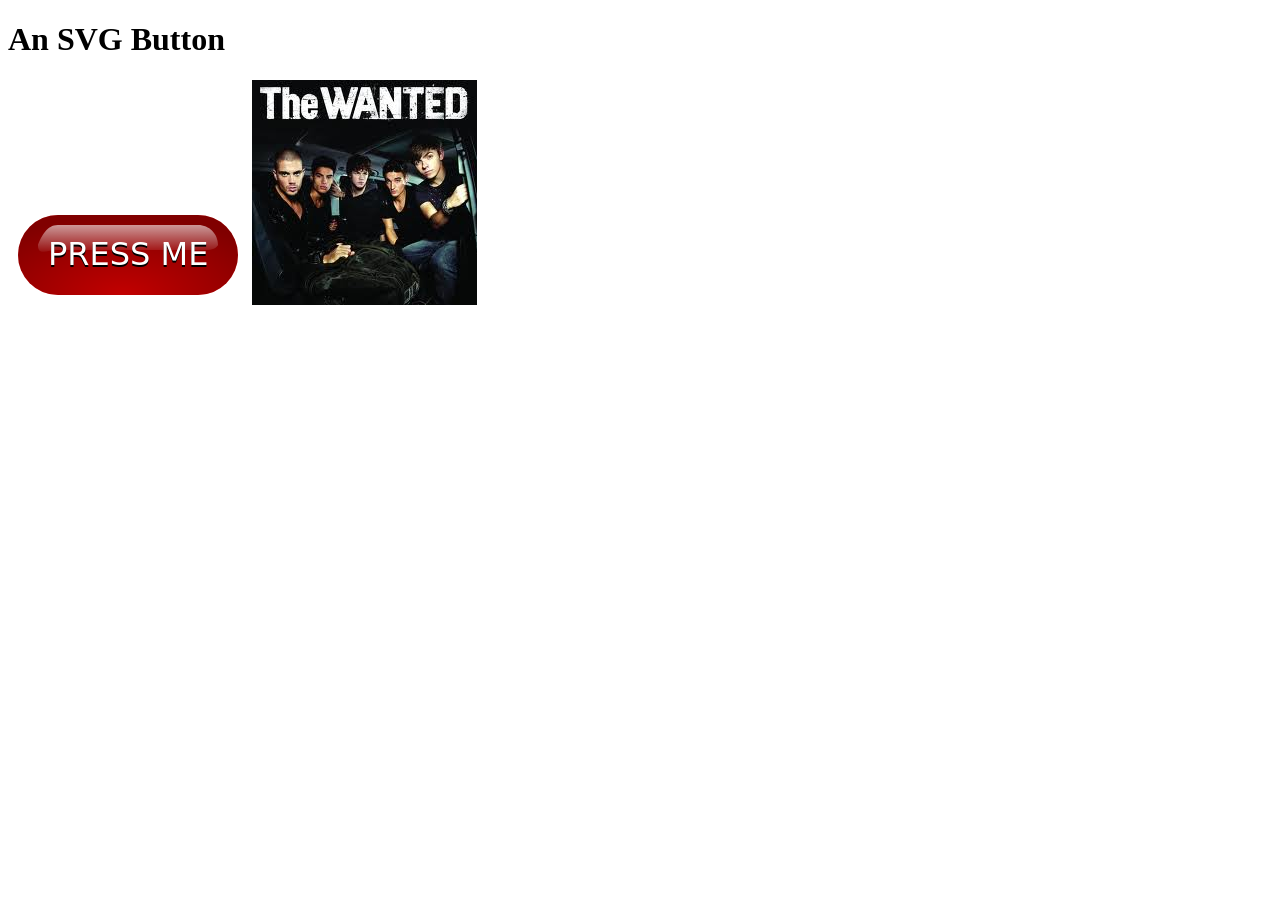
<file: rogstatic/button.htm>
<!DOCTYPE html>
 <head>
  <meta charset="UTF-8" />
  <title>Sample use of an SVG Button</title>
 </head>
  <body>

   <h1>An SVG Button</h1>
   <a><img src="pics/button.svg" alt="A sample button."></a>
	 <a><img src="pics/wanted.jpg" alt="A sample button."></a>
  </body>
</html>
</file>
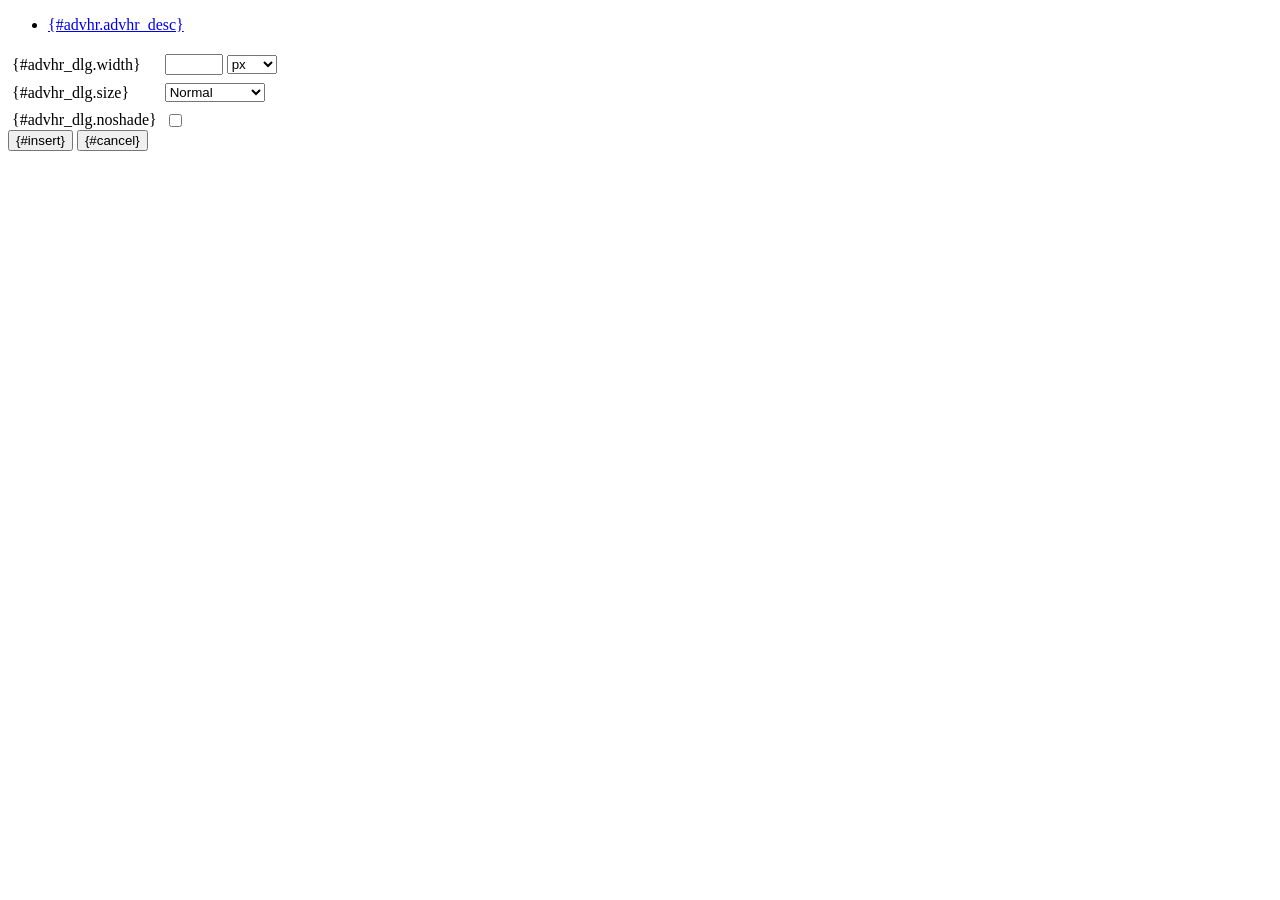
<file: rogstatic/tiny_mce/plugins/advhr/rule.htm>
<!DOCTYPE html PUBLIC "-//W3C//DTD XHTML 1.0 Strict//EN" "http://www.w3.org/TR/xhtml1/DTD/xhtml1-strict.dtd">
<html xmlns="http://www.w3.org/1999/xhtml">
<head>
	<title>{#advhr.advhr_desc}</title>
	<script type="text/javascript" src="../../tiny_mce_popup.js"></script>
	<script type="text/javascript" src="js/rule.js"></script>
	<script type="text/javascript" src="../../utils/mctabs.js"></script>
	<script type="text/javascript" src="../../utils/form_utils.js"></script>
	<link href="css/advhr.css" rel="stylesheet" type="text/css" />
</head>
<body>
<form onsubmit="AdvHRDialog.update();return false;" action="#">
	<div class="tabs">
		<ul>
			<li id="general_tab" class="current"><span><a href="javascript:mcTabs.displayTab('general_tab','general_panel');" onmousedown="return false;">{#advhr.advhr_desc}</a></span></li>
		</ul>
	</div>

	<div class="panel_wrapper">
		<div id="general_panel" class="panel current">
			<table border="0" cellpadding="4" cellspacing="0">
                    <tr>
                        <td><label for="width">{#advhr_dlg.width}</label></td>
                        <td class="nowrap">
                            <input id="width" name="width" type="text" value="" class="mceFocus" />
                            <select name="width2" id="width2">
                                <option value="">px</option>
                                <option value="%">%</option>
                            </select>
                        </td>
                    </tr>
                    <tr>
                        <td><label for="size">{#advhr_dlg.size}</label></td>
                        <td><select id="size" name="size">
                            <option value="">Normal</option>
                            <option value="1">1</option>
                            <option value="2">2</option>
                            <option value="3">3</option>
                            <option value="4">4</option>
                            <option value="5">5</option>
                        </select></td>
                    </tr>
                    <tr>
                        <td><label for="noshade">{#advhr_dlg.noshade}</label></td>
                        <td><input type="checkbox" name="noshade" id="noshade" class="radio" /></td>
                    </tr>
            </table>
		</div>
	</div>

	<div class="mceActionPanel">
		<input type="submit" id="insert" name="insert" value="{#insert}" />
		<input type="button" id="cancel" name="cancel" value="{#cancel}" onclick="tinyMCEPopup.close();" />
	</div>
</form>
</body>
</html>
</file>
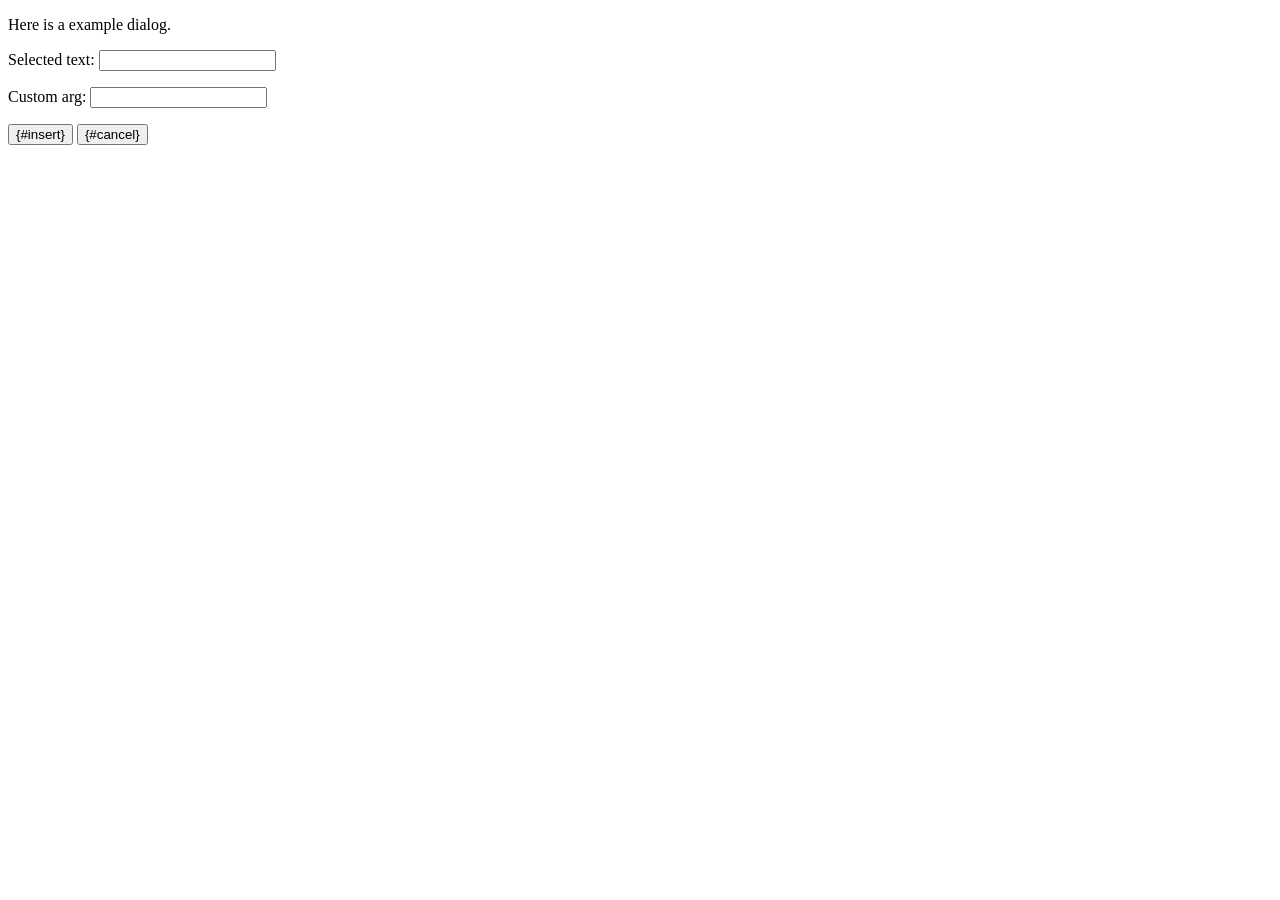
<file: rogstatic/tiny_mce/plugins/example/dialog.htm>
<!DOCTYPE html PUBLIC "-//W3C//DTD XHTML 1.0 Strict//EN" "http://www.w3.org/TR/xhtml1/DTD/xhtml1-strict.dtd">
<html xmlns="http://www.w3.org/1999/xhtml">
<head>
	<title>{#example_dlg.title}</title>
	<script type="text/javascript" src="../../tiny_mce_popup.js"></script>
	<script type="text/javascript" src="js/dialog.js"></script>
</head>
<body>

<form onsubmit="ExampleDialog.insert();return false;" action="#">
	<p>Here is a example dialog.</p>
	<p>Selected text: <input id="someval" name="someval" type="text" class="text" /></p>
	<p>Custom arg: <input id="somearg" name="somearg" type="text" class="text" /></p>

	<div class="mceActionPanel">
		<input type="button" id="insert" name="insert" value="{#insert}" onclick="ExampleDialog.insert();" />
		<input type="button" id="cancel" name="cancel" value="{#cancel}" onclick="tinyMCEPopup.close();" />
	</div>
</form>

</body>
</html>
</file>
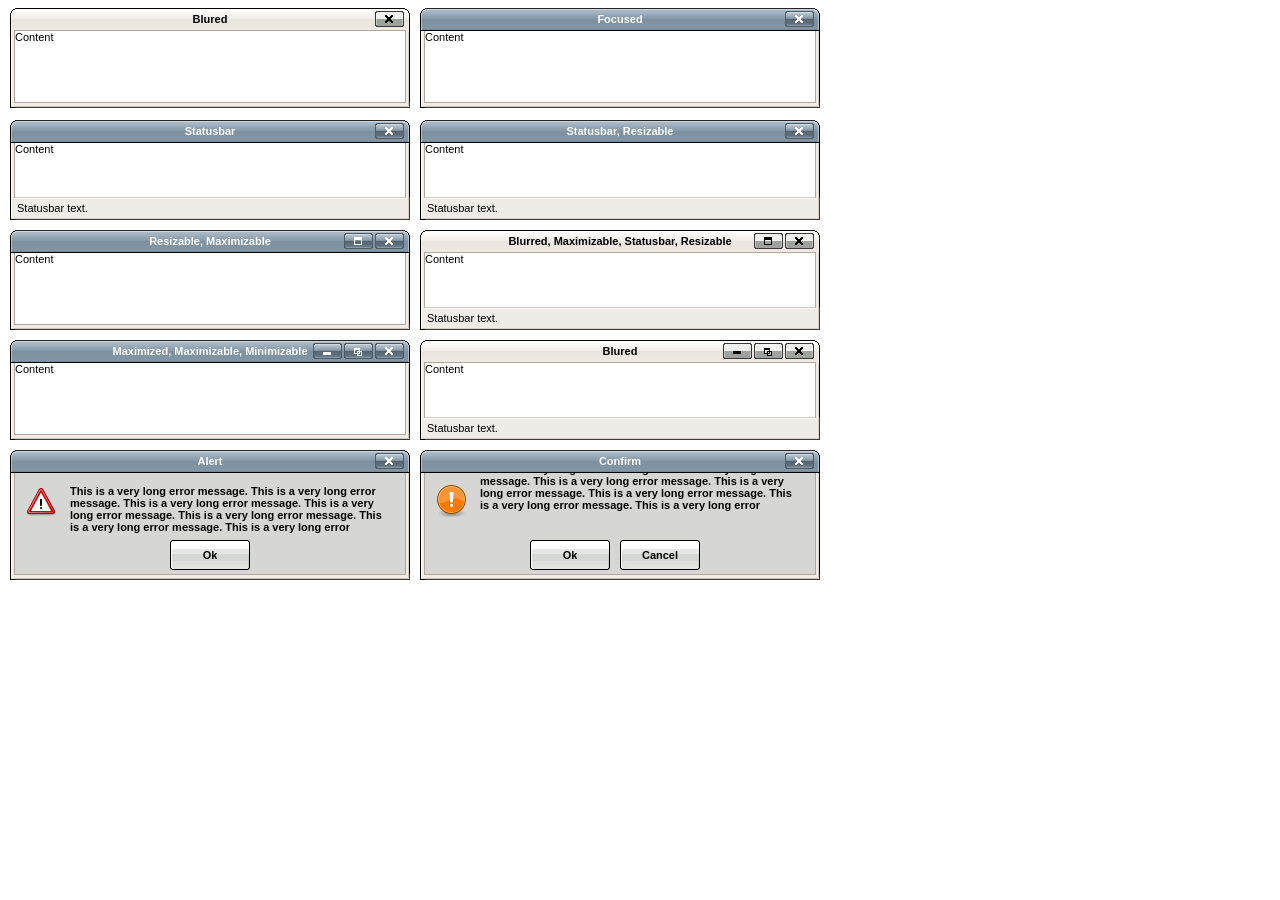
<file: rogstatic/tiny_mce/plugins/inlinepopups/template.htm>
<!-- <!DOCTYPE html PUBLIC "-//W3C//DTD XHTML 1.0 Strict//EN" "http://www.w3.org/TR/xhtml1/DTD/xhtml1-strict.dtd"> -->
<html xmlns="http://www.w3.org/1999/xhtml">
<head>
<title>Template for dialogs</title>
<link rel="stylesheet" type="text/css" href="skins/clearlooks2/window.css" />
</head>
<body>

<div class="mceEditor">
	<div class="clearlooks2" style="width:400px; height:100px; left:10px;">
		<div class="mceWrapper">
			<div class="mceTop">
				<div class="mceLeft"></div>
				<div class="mceCenter"></div>
				<div class="mceRight"></div>
				<span>Blured</span>
			</div>

			<div class="mceMiddle">
				<div class="mceLeft"></div>
				<span>Content</span>
				<div class="mceRight"></div>
			</div>

			<div class="mceBottom">
				<div class="mceLeft"></div>
				<div class="mceCenter"></div>
				<div class="mceRight"></div>
				<span>Statusbar text.</span>
			</div>

			<a class="mceMove" href="#"></a>
			<a class="mceMin" href="#"></a>
			<a class="mceMax" href="#"></a>
			<a class="mceMed" href="#"></a>
			<a class="mceClose" href="#"></a>
			<a class="mceResize mceResizeN" href="#"></a>
			<a class="mceResize mceResizeS" href="#"></a>
			<a class="mceResize mceResizeW" href="#"></a>
			<a class="mceResize mceResizeE" href="#"></a>
			<a class="mceResize mceResizeNW" href="#"></a>
			<a class="mceResize mceResizeNE" href="#"></a>
			<a class="mceResize mceResizeSW" href="#"></a>
			<a class="mceResize mceResizeSE" href="#"></a>
		</div>
	</div>

	<div class="clearlooks2" style="width:400px; height:100px; left:420px;">
		<div class="mceWrapper mceMovable mceFocus">
			<div class="mceTop">
				<div class="mceLeft"></div>
				<div class="mceCenter"></div>
				<div class="mceRight"></div>
				<span>Focused</span>
			</div>

			<div class="mceMiddle">
				<div class="mceLeft"></div>
				<span>Content</span>
				<div class="mceRight"></div>
			</div>

			<div class="mceBottom">
				<div class="mceLeft"></div>
				<div class="mceCenter"></div>
				<div class="mceRight"></div>
				<span>Statusbar text.</span>
			</div>

			<a class="mceMove" href="#"></a>
			<a class="mceMin" href="#"></a>
			<a class="mceMax" href="#"></a>
			<a class="mceMed" href="#"></a>
			<a class="mceClose" href="#"></a>
			<a class="mceResize mceResizeN" href="#"></a>
			<a class="mceResize mceResizeS" href="#"></a>
			<a class="mceResize mceResizeW" href="#"></a>
			<a class="mceResize mceResizeE" href="#"></a>
			<a class="mceResize mceResizeNW" href="#"></a>
			<a class="mceResize mceResizeNE" href="#"></a>
			<a class="mceResize mceResizeSW" href="#"></a>
			<a class="mceResize mceResizeSE" href="#"></a>
		</div>
	</div>

	<div class="clearlooks2" style="width:400px; height:100px; left:10px; top:120px;">
		<div class="mceWrapper mceMovable mceFocus mceStatusbar">
			<div class="mceTop">
				<div class="mceLeft"></div>
				<div class="mceCenter"></div>
				<div class="mceRight"></div>
				<span>Statusbar</span>
			</div>

			<div class="mceMiddle">
				<div class="mceLeft"></div>
				<span>Content</span>
				<div class="mceRight"></div>
			</div>

			<div class="mceBottom">
				<div class="mceLeft"></div>
				<div class="mceCenter"></div>
				<div class="mceRight"></div>
				<span>Statusbar text.</span>
			</div>

			<a class="mceMove" href="#"></a>
			<a class="mceMin" href="#"></a>
			<a class="mceMax" href="#"></a>
			<a class="mceMed" href="#"></a>
			<a class="mceClose" href="#"></a>
			<a class="mceResize mceResizeN" href="#"></a>
			<a class="mceResize mceResizeS" href="#"></a>
			<a class="mceResize mceResizeW" href="#"></a>
			<a class="mceResize mceResizeE" href="#"></a>
			<a class="mceResize mceResizeNW" href="#"></a>
			<a class="mceResize mceResizeNE" href="#"></a>
			<a class="mceResize mceResizeSW" href="#"></a>
			<a class="mceResize mceResizeSE" href="#"></a>
		</div>
	</div>

	<div class="clearlooks2" style="width:400px; height:100px; left:420px; top:120px;">
		<div class="mceWrapper mceMovable mceFocus mceStatusbar mceResizable">
			<div class="mceTop">
				<div class="mceLeft"></div>
				<div class="mceCenter"></div>
				<div class="mceRight"></div>
				<span>Statusbar, Resizable</span>
			</div>

			<div class="mceMiddle">
				<div class="mceLeft"></div>
				<span>Content</span>
				<div class="mceRight"></div>
			</div>

			<div class="mceBottom">
				<div class="mceLeft"></div>
				<div class="mceCenter"></div>
				<div class="mceRight"></div>
				<span>Statusbar text.</span>
			</div>

			<a class="mceMove" href="#"></a>
			<a class="mceMin" href="#"></a>
			<a class="mceMax" href="#"></a>
			<a class="mceMed" href="#"></a>
			<a class="mceClose" href="#"></a>
			<a class="mceResize mceResizeN" href="#"></a>
			<a class="mceResize mceResizeS" href="#"></a>
			<a class="mceResize mceResizeW" href="#"></a>
			<a class="mceResize mceResizeE" href="#"></a>
			<a class="mceResize mceResizeNW" href="#"></a>
			<a class="mceResize mceResizeNE" href="#"></a>
			<a class="mceResize mceResizeSW" href="#"></a>
			<a class="mceResize mceResizeSE" href="#"></a>
		</div>
	</div>

	<div class="clearlooks2" style="width:400px; height:100px; left:10px; top:230px;">
		<div class="mceWrapper mceMovable mceFocus mceResizable mceMaximizable">
			<div class="mceTop">
				<div class="mceLeft"></div>
				<div class="mceCenter"></div>
				<div class="mceRight"></div>
				<span>Resizable, Maximizable</span>
			</div>

			<div class="mceMiddle">
				<div class="mceLeft"></div>
				<span>Content</span>
				<div class="mceRight"></div>
			</div>

			<div class="mceBottom">
				<div class="mceLeft"></div>
				<div class="mceCenter"></div>
				<div class="mceRight"></div>
				<span>Statusbar text.</span>
			</div>

			<a class="mceMove" href="#"></a>
			<a class="mceMin" href="#"></a>
			<a class="mceMax" href="#"></a>
			<a class="mceMed" href="#"></a>
			<a class="mceClose" href="#"></a>
			<a class="mceResize mceResizeN" href="#"></a>
			<a class="mceResize mceResizeS" href="#"></a>
			<a class="mceResize mceResizeW" href="#"></a>
			<a class="mceResize mceResizeE" href="#"></a>
			<a class="mceResize mceResizeNW" href="#"></a>
			<a class="mceResize mceResizeNE" href="#"></a>
			<a class="mceResize mceResizeSW" href="#"></a>
			<a class="mceResize mceResizeSE" href="#"></a>
		</div>
	</div>

	<div class="clearlooks2" style="width:400px; height:100px; left:420px; top:230px;">
		<div class="mceWrapper mceMovable mceStatusbar mceResizable mceMaximizable">
			<div class="mceTop">
				<div class="mceLeft"></div>
				<div class="mceCenter"></div>
				<div class="mceRight"></div>
				<span>Blurred, Maximizable, Statusbar, Resizable</span>
			</div>

			<div class="mceMiddle">
				<div class="mceLeft"></div>
				<span>Content</span>
				<div class="mceRight"></div>
			</div>

			<div class="mceBottom">
				<div class="mceLeft"></div>
				<div class="mceCenter"></div>
				<div class="mceRight"></div>
				<span>Statusbar text.</span>
			</div>

			<a class="mceMove" href="#"></a>
			<a class="mceMin" href="#"></a>
			<a class="mceMax" href="#"></a>
			<a class="mceMed" href="#"></a>
			<a class="mceClose" href="#"></a>
			<a class="mceResize mceResizeN" href="#"></a>
			<a class="mceResize mceResizeS" href="#"></a>
			<a class="mceResize mceResizeW" href="#"></a>
			<a class="mceResize mceResizeE" href="#"></a>
			<a class="mceResize mceResizeNW" href="#"></a>
			<a class="mceResize mceResizeNE" href="#"></a>
			<a class="mceResize mceResizeSW" href="#"></a>
			<a class="mceResize mceResizeSE" href="#"></a>
		</div>
	</div>

	<div class="clearlooks2" style="width:400px; height:100px; left:10px; top:340px;">
		<div class="mceWrapper mceMovable mceFocus mceResizable mceMaximized mceMinimizable mceMaximizable">
			<div class="mceTop">
				<div class="mceLeft"></div>
				<div class="mceCenter"></div>
				<div class="mceRight"></div>
				<span>Maximized, Maximizable, Minimizable</span>
			</div>

			<div class="mceMiddle">
				<div class="mceLeft"></div>
				<span>Content</span>
				<div class="mceRight"></div>
			</div>

			<div class="mceBottom">
				<div class="mceLeft"></div>
				<div class="mceCenter"></div>
				<div class="mceRight"></div>
				<span>Statusbar text.</span>
			</div>

			<a class="mceMove" href="#"></a>
			<a class="mceMin" href="#"></a>
			<a class="mceMax" href="#"></a>
			<a class="mceMed" href="#"></a>
			<a class="mceClose" href="#"></a>
			<a class="mceResize mceResizeN" href="#"></a>
			<a class="mceResize mceResizeS" href="#"></a>
			<a class="mceResize mceResizeW" href="#"></a>
			<a class="mceResize mceResizeE" href="#"></a>
			<a class="mceResize mceResizeNW" href="#"></a>
			<a class="mceResize mceResizeNE" href="#"></a>
			<a class="mceResize mceResizeSW" href="#"></a>
			<a class="mceResize mceResizeSE" href="#"></a>
		</div>
	</div>

	<div class="clearlooks2" style="width:400px; height:100px; left:420px; top:340px;">
		<div class="mceWrapper mceMovable mceStatusbar mceResizable mceMaximized mceMinimizable mceMaximizable">
			<div class="mceTop">
				<div class="mceLeft"></div>
				<div class="mceCenter"></div>
				<div class="mceRight"></div>
				<span>Blured</span>
			</div>

			<div class="mceMiddle">
				<div class="mceLeft"></div>
				<span>Content</span>
				<div class="mceRight"></div>
			</div>

			<div class="mceBottom">
				<div class="mceLeft"></div>
				<div class="mceCenter"></div>
				<div class="mceRight"></div>
				<span>Statusbar text.</span>
			</div>

			<a class="mceMove" href="#"></a>
			<a class="mceMin" href="#"></a>
			<a class="mceMax" href="#"></a>
			<a class="mceMed" href="#"></a>
			<a class="mceClose" href="#"></a>
			<a class="mceResize mceResizeN" href="#"></a>
			<a class="mceResize mceResizeS" href="#"></a>
			<a class="mceResize mceResizeW" href="#"></a>
			<a class="mceResize mceResizeE" href="#"></a>
			<a class="mceResize mceResizeNW" href="#"></a>
			<a class="mceResize mceResizeNE" href="#"></a>
			<a class="mceResize mceResizeSW" href="#"></a>
			<a class="mceResize mceResizeSE" href="#"></a>
		</div>
	</div>

	<div class="clearlooks2" style="width:400px; height:130px; left:10px; top:450px;">
		<div class="mceWrapper mceMovable mceFocus mceModal mceAlert">
			<div class="mceTop">
				<div class="mceLeft"></div>
				<div class="mceCenter"></div>
				<div class="mceRight"></div>
				<span>Alert</span>
			</div>

			<div class="mceMiddle">
				<div class="mceLeft"></div>
				<span>
					This is a very long error message. This is a very long error message.
					This is a very long error message. This is a very long error message.
					This is a very long error message. This is a very long error message.
					This is a very long error message. This is a very long error message.
					This is a very long error message. This is a very long error message.
					This is a very long error message. This is a very long error message.
				</span>
				<div class="mceRight"></div>
				<div class="mceIcon"></div>
			</div>

			<div class="mceBottom">
				<div class="mceLeft"></div>
				<div class="mceCenter"></div>
				<div class="mceRight"></div>
			</div>

			<a class="mceMove" href="#"></a>
			<a class="mceButton mceOk" href="#">Ok</a>
			<a class="mceClose" href="#"></a>
		</div>
	</div>

	<div class="clearlooks2" style="width:400px; height:130px; left:420px; top:450px;">
		<div class="mceWrapper mceMovable mceFocus mceModal mceConfirm">
			<div class="mceTop">
				<div class="mceLeft"></div>
				<div class="mceCenter"></div>
				<div class="mceRight"></div>
				<span>Confirm</span>
			</div>

			<div class="mceMiddle">
				<div class="mceLeft"></div>
				<span>
					This is a very long error message. This is a very long error message.
					This is a very long error message. This is a very long error message.
					This is a very long error message. This is a very long error message.
					This is a very long error message. This is a very long error message.
					This is a very long error message. This is a very long error message.
					This is a very long error message. This is a very long error message.
					</span>
				<div class="mceRight"></div>
				<div class="mceIcon"></div>
			</div>

			<div class="mceBottom">
				<div class="mceLeft"></div>
				<div class="mceCenter"></div>
				<div class="mceRight"></div>
			</div>

			<a class="mceMove" href="#"></a>
			<a class="mceButton mceOk" href="#">Ok</a>
			<a class="mceButton mceCancel" href="#">Cancel</a>
			<a class="mceClose" href="#"></a>
		</div>
	</div>
</div>

</body>
</html>
</file>
<file: rogstatic/tiny_mce/plugins/advhr/css/advhr.css>
input.radio {border:1px none #000; background:transparent; vertical-align:middle;}
.panel_wrapper div.current {height:80px;}
#width {width:50px; vertical-align:middle;}
#width2 {width:50px; vertical-align:middle;}
#size {width:100px;}
</file>
<file: rogstatic/tiny_mce/plugins/inlinepopups/skins/clearlooks2/window.css>
/* Clearlooks 2 */

/* Reset */
.clearlooks2, .clearlooks2 div, .clearlooks2 span, .clearlooks2 a {vertical-align:baseline; text-align:left; position:absolute; border:0; padding:0; margin:0; background:transparent; font-family:Arial,Verdana; font-size:11px; color:#000; text-decoration:none; font-weight:normal; width:auto; height:auto; overflow:hidden; display:block}

/* General */
.clearlooks2 {position:absolute; direction:ltr}
.clearlooks2 .mceWrapper {position:static}
.mceEventBlocker {position:fixed; left:0; top:0; background:url(img/horizontal.gif) no-repeat 0 -75px; width:100%; height:100%}
.clearlooks2 .mcePlaceHolder {border:1px solid #000; background:#888; top:0; left:0; opacity:0.5; -ms-filter:'alpha(opacity=50)'; filter:alpha(opacity=50)}
.clearlooks2_modalBlocker {position:fixed; left:0; top:0; width:100%; height:100%; background:#FFF; opacity:0.6; -ms-filter:'alpha(opacity=60)'; filter:alpha(opacity=60); display:none}

/* Top */
.clearlooks2 .mceTop, .clearlooks2 .mceTop div {top:0; width:100%; height:23px}
.clearlooks2 .mceTop .mceLeft {width:6px; background:url(img/corners.gif)}
.clearlooks2 .mceTop .mceCenter {right:6px; width:100%; height:23px; background:url(img/horizontal.gif) 12px 0; clip:rect(auto auto auto 12px)}
.clearlooks2 .mceTop .mceRight {right:0; width:6px; height:23px; background:url(img/corners.gif) -12px 0}
.clearlooks2 .mceTop span {width:100%; text-align:center; vertical-align:middle; line-height:23px; font-weight:bold}
.clearlooks2 .mceFocus .mceTop .mceLeft {background:url(img/corners.gif) -6px 0}
.clearlooks2 .mceFocus .mceTop .mceCenter {background:url(img/horizontal.gif) 0 -23px}
.clearlooks2 .mceFocus .mceTop .mceRight {background:url(img/corners.gif) -18px 0}
.clearlooks2 .mceFocus .mceTop span {color:#FFF}

/* Middle */
.clearlooks2 .mceMiddle, .clearlooks2 .mceMiddle div {top:0}
.clearlooks2 .mceMiddle {width:100%; height:100%; clip:rect(23px auto auto auto)}
.clearlooks2 .mceMiddle .mceLeft {left:0; width:5px; height:100%; background:url(img/vertical.gif) -5px 0}
.clearlooks2 .mceMiddle span {top:23px; left:5px; width:100%; height:100%; background:#FFF}
.clearlooks2 .mceMiddle .mceRight {right:0; width:5px; height:100%; background:url(img/vertical.gif)}

/* Bottom */
.clearlooks2 .mceBottom, .clearlooks2 .mceBottom div {height:6px}
.clearlooks2 .mceBottom {left:0; bottom:0; width:100%}
.clearlooks2 .mceBottom div {top:0}
.clearlooks2 .mceBottom .mceLeft {left:0; width:5px; background:url(img/corners.gif) -34px -6px}
.clearlooks2 .mceBottom .mceCenter {left:5px; width:100%; background:url(img/horizontal.gif) 0 -46px}
.clearlooks2 .mceBottom .mceRight {right:0; width:5px; background: url(img/corners.gif) -34px 0}
.clearlooks2 .mceBottom span {display:none}
.clearlooks2 .mceStatusbar .mceBottom, .clearlooks2 .mceStatusbar .mceBottom div {height:23px}
.clearlooks2 .mceStatusbar .mceBottom .mceLeft {background:url(img/corners.gif) -29px 0}
.clearlooks2 .mceStatusbar .mceBottom .mceCenter {background:url(img/horizontal.gif) 0 -52px}
.clearlooks2 .mceStatusbar .mceBottom .mceRight {background:url(img/corners.gif) -24px 0}
.clearlooks2 .mceStatusbar .mceBottom span {display:block; left:7px; font-family:Arial, Verdana; font-size:11px; line-height:23px}

/* Actions */
.clearlooks2 a {width:29px; height:16px; top:3px;}
.clearlooks2 .mceClose {right:6px; background:url(img/buttons.gif) -87px 0}
.clearlooks2 .mceMin {display:none; right:68px; background:url(img/buttons.gif) 0 0}
.clearlooks2 .mceMed {display:none; right:37px; background:url(img/buttons.gif) -29px 0}
.clearlooks2 .mceMax {display:none; right:37px; background:url(img/buttons.gif) -58px 0}
.clearlooks2 .mceMove {display:none;width:100%;cursor:move;background:url(img/corners.gif) no-repeat -100px -100px}
.clearlooks2 .mceMovable .mceMove {display:block}
.clearlooks2 .mceFocus .mceClose {right:6px; background:url(img/buttons.gif) -87px -16px}
.clearlooks2 .mceFocus .mceMin {right:68px; background:url(img/buttons.gif) 0 -16px}
.clearlooks2 .mceFocus .mceMed {right:37px; background:url(img/buttons.gif) -29px -16px}
.clearlooks2 .mceFocus .mceMax {right:37px; background:url(img/buttons.gif) -58px -16px}
.clearlooks2 .mceFocus .mceClose:hover {right:6px; background:url(img/buttons.gif) -87px -32px}
.clearlooks2 .mceFocus .mceClose:hover {right:6px; background:url(img/buttons.gif) -87px -32px}
.clearlooks2 .mceFocus .mceMin:hover {right:68px; background:url(img/buttons.gif) 0 -32px}
.clearlooks2 .mceFocus .mceMed:hover {right:37px; background:url(img/buttons.gif) -29px -32px}
.clearlooks2 .mceFocus .mceMax:hover {right:37px; background:url(img/buttons.gif) -58px -32px}

/* Resize */
.clearlooks2 .mceResize {top:auto; left:auto; display:none; width:5px; height:5px; background:url(img/horizontal.gif) no-repeat 0 -75px}
.clearlooks2 .mceResizable .mceResize {display:block}
.clearlooks2 .mceResizable .mceMin, .clearlooks2 .mceMax {display:none}
.clearlooks2 .mceMinimizable .mceMin {display:block}
.clearlooks2 .mceMaximizable .mceMax {display:block}
.clearlooks2 .mceMaximized .mceMed {display:block}
.clearlooks2 .mceMaximized .mceMax {display:none}
.clearlooks2 a.mceResizeN {top:0; left:0; width:100%; cursor:n-resize}
.clearlooks2 a.mceResizeNW {top:0; left:0; cursor:nw-resize}
.clearlooks2 a.mceResizeNE {top:0; right:0; cursor:ne-resize}
.clearlooks2 a.mceResizeW {top:0; left:0; height:100%; cursor:w-resize;}
.clearlooks2 a.mceResizeE {top:0; right:0; height:100%; cursor:e-resize}
.clearlooks2 a.mceResizeS {bottom:0; left:0; width:100%; cursor:s-resize}
.clearlooks2 a.mceResizeSW {bottom:0; left:0; cursor:sw-resize}
.clearlooks2 a.mceResizeSE {bottom:0; right:0; cursor:se-resize}

/* Alert/Confirm */
.clearlooks2 .mceButton {font-weight:bold; bottom:10px; width:80px; height:30px; background:url(img/button.gif); line-height:30px; vertical-align:middle; text-align:center; outline:0}
.clearlooks2 .mceMiddle .mceIcon {left:15px; top:35px; width:32px; height:32px}
.clearlooks2 .mceAlert .mceMiddle span, .clearlooks2 .mceConfirm .mceMiddle span {background:transparent;left:60px; top:35px; width:320px; height:50px; font-weight:bold; overflow:auto; white-space:normal}
.clearlooks2 a:hover {font-weight:bold;}
.clearlooks2 .mceAlert .mceMiddle, .clearlooks2 .mceConfirm .mceMiddle {background:#D6D7D5}
.clearlooks2 .mceAlert .mceOk {left:50%; top:auto; margin-left: -40px}
.clearlooks2 .mceAlert .mceIcon {background:url(img/alert.gif)}
.clearlooks2 .mceConfirm .mceOk {left:50%; top:auto; margin-left: -90px}
.clearlooks2 .mceConfirm .mceCancel {left:50%; top:auto}
.clearlooks2 .mceConfirm .mceIcon {background:url(img/confirm.gif)}

/* IE9 fixes */
.clearlooks2.ie9 .mceTop .mceCenter {clip:auto;}
.clearlooks2.ie9 .mceMiddle {clip:auto;}
.clearlooks2.ie9 .mceMiddle .mceLeft, .clearlooks2.ie9 .mceMiddle .mceRight {top: 23px;}
.clearlooks2.ie9 .mceAlert .mceMiddle span, .clearlooks2 .mceConfirm .mceMiddle span {top:13px;}
.clearlooks2.ie9 .mceModal .mceMiddle {top:23px}
.clearlooks2.ie9 .mceModal .mceMiddle .mceLeft, .clearlooks2.ie9 .mceModal .mceMiddle .mceRight {top: 0}
.clearlooks2.ie9 .mceMiddle .mceIcon {top:13px}
.clearlooks2.ie9 .mceTop .mceCenter {top:0; right:auto; left:6px; width:calc(100%-12px)}
</file>
